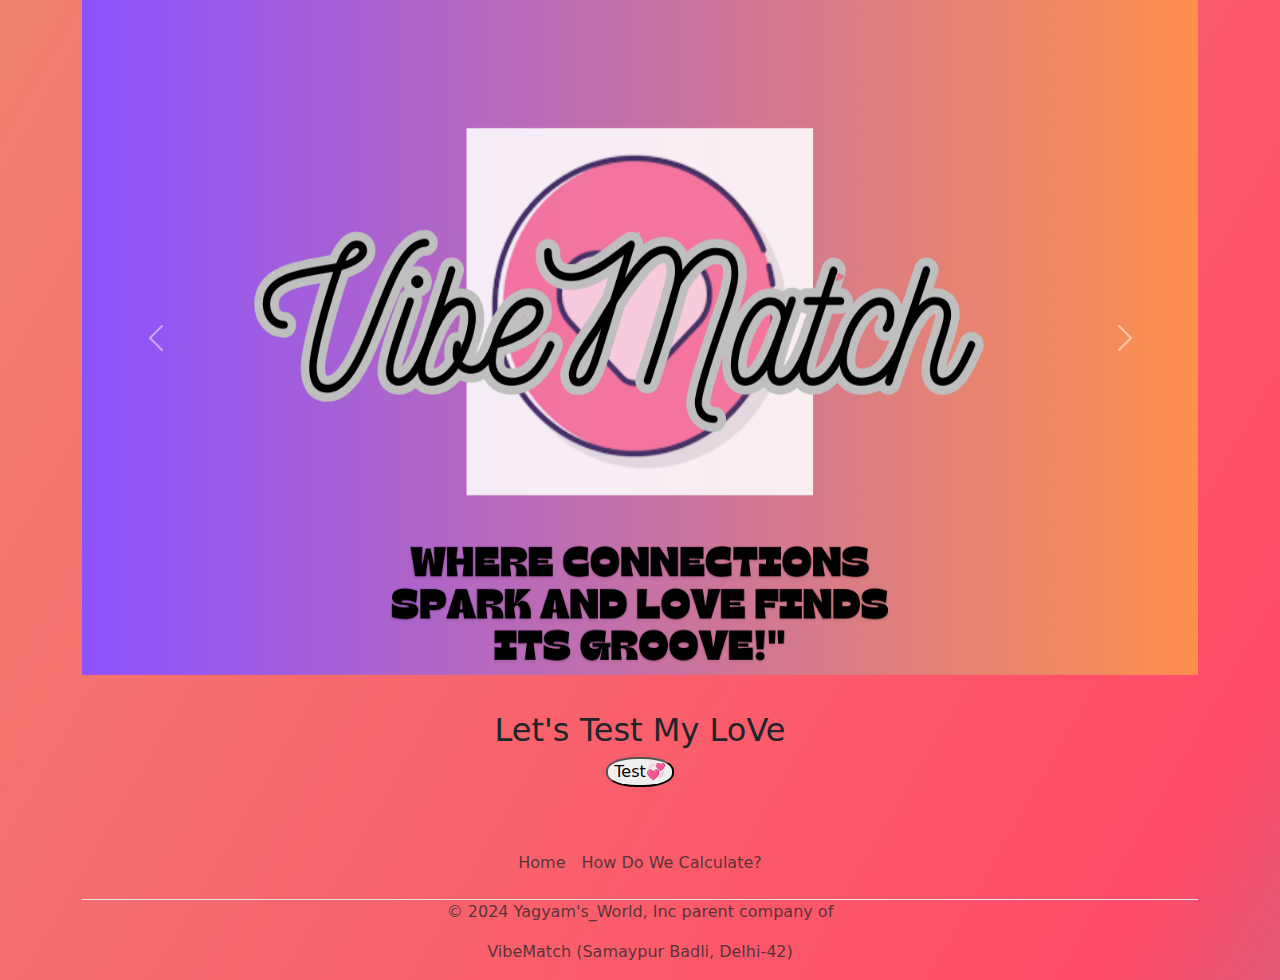
<file: index.html>
<!DOCTYPE html>
<html lang="en">
<head>
    <meta charset="UTF-8">
    <meta name="viewport" content="width=device-width, initial-scale=1.0">
    <title>Document</title>
    <link href="https://cdn.jsdelivr.net/npm/bootstrap@5.3.3/dist/css/bootstrap.min.css" rel="stylesheet" integrity="sha384-QWTKZyjpPEjISv5WaRU9OFeRpok6YctnYmDr5pNlyT2bRjXh0JMhjY6hW+ALEwIH" crossorigin="anonymous">
    <script src="https://cdn.jsdelivr.net/npm/bootstrap@5.3.3/dist/js/bootstrap.bundle.min.js" integrity="sha384-YvpcrYf0tY3lHB60NNkmXc5s9fDVZLESaAA55NDzOxhy9GkcIdslK1eN7N6jIeHz" crossorigin="anonymous"></script>
    <link rel="stylesheet" href="lv.css">
</head>
<body class="gradient-background">
    <!-- Carousel -->
    <div id="carouselExampleControlsNoTouching" class="carousel slide  container" data-bs-touch="true">
        <div class="carousel-inner">
          <div class="carousel-item active">
            <img src="./VibeMatch (1).png" class="d-block w-100"  style="height: 75vh; width: 100vw;">
          </div>
          <div class="carousel-item">
            <img src="./VibeMatch2.png" class="d-block w-100" style="height: 75vh; width: 100vw">
          </div>
          <div class="carousel-item">
            <img src="./Vibematch3.png" class="d-block w-100"  style="height: 75vh; width: 100vw;">
          </div>
        </div>
        <button class="carousel-control-prev" type="button" data-bs-target="#carouselExampleControlsNoTouching" data-bs-slide="prev">
          <span class="carousel-control-prev-icon" aria-hidden="true"></span>
          <span class="visually-hidden">Previous</span>
        </button>
        <button class="carousel-control-next" type="button" data-bs-target="#carouselExampleControlsNoTouching" data-bs-slide="next">
          <span class="carousel-control-next-icon" aria-hidden="true"></span>
          <span class="visually-hidden">Next</span>
        </button>
      </div>

      <!-- main hero -->

      <div id="hero">
        <h2>Let's Test My LoVe</h2>
        <a href="calculate.html"><button>Test💞</button></a>
      </div>

      <!-- footer -->
      
      <footer class="pt-3 mt-4 container">
        <ul class="nav justify-content-center border-bottom pb-3 mt-3">
          <li class="nav-item"><a href="index.html" class="nav-link px-2 text-body-secondary">Home</a></li>
          <li class="nav-item"><a href="howcalculate.html" class="nav-link px-2 text-body-secondary">How Do We Calculate?</a></li>
        </ul>
        <p class="text-center text-body-secondary">© 2024 Yagyam's_World, Inc parent company of
            <p class="text-center text-body-secondary">VibeMatch <span>(Samaypur Badli, Delhi-42)</span></p>
            </p>
      </footer>
</body>
</html>
</file>
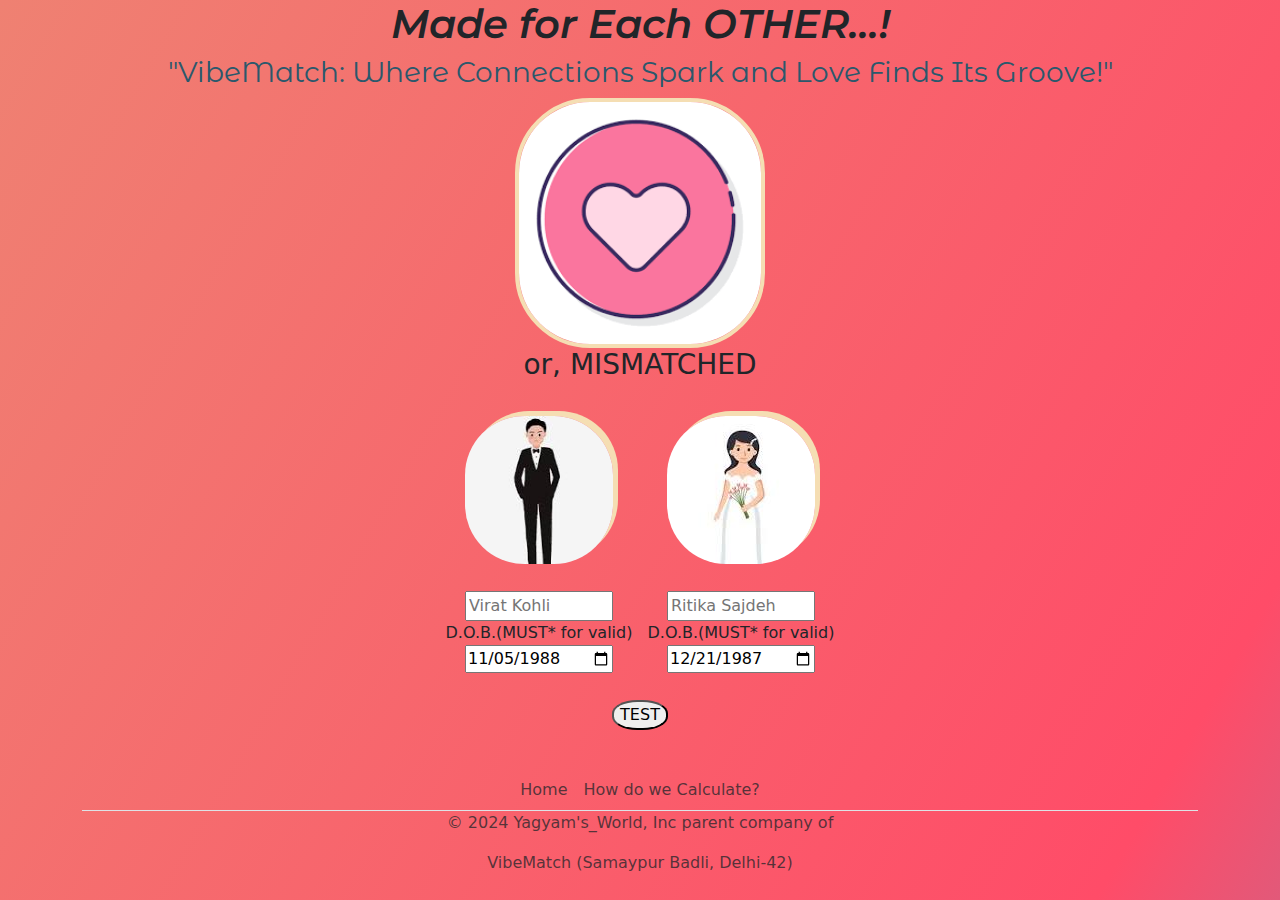
<file: calculate.html>
<!DOCTYPE html>
<html lang="en">

<head>
    <meta charset="UTF-8">
    <meta name="viewport" content="width=device-width, initial-scale=1.0">
    <title>JS</title>
    <link href="https://cdn.jsdelivr.net/npm/bootstrap@5.3.3/dist/css/bootstrap.min.css" rel="stylesheet"
        integrity="sha384-QWTKZyjpPEjISv5WaRU9OFeRpok6YctnYmDr5pNlyT2bRjXh0JMhjY6hW+ALEwIH" crossorigin="anonymous">
    <script src="https://cdn.jsdelivr.net/npm/bootstrap@5.3.3/dist/js/bootstrap.bundle.min.js"
        integrity="sha384-YvpcrYf0tY3lHB60NNkmXc5s9fDVZLESaAA55NDzOxhy9GkcIdslK1eN7N6jIeHz"
        crossorigin="anonymous"></script>
    <link rel="stylesheet" href="lv.css">
    <link rel="preconnect" href="https://fonts.googleapis.com">
    <link rel="preconnect" href="https://fonts.gstatic.com" crossorigin>
    <link
        href="https://fonts.googleapis.com/css2?family=Montserrat+Alternates:ital,wght@0,100;0,200;0,300;0,400;0,500;0,600;0,700;0,800;0,900;1,100;1,200;1,300;1,400;1,500;1,600;1,700;1,800;1,900&display=swap"
        rel="stylesheet">
    <link rel="preconnect" href="https://fonts.googleapis.com">
    <link rel="preconnect" href="https://fonts.gstatic.com" crossorigin>
    <link rel="preconnect" href="https://fonts.googleapis.com">
    <link rel="preconnect" href="https://fonts.gstatic.com" crossorigin>
    <link
        href="https://fonts.googleapis.com/css2?family=Montserrat+Alternates:ital,wght@0,100;0,200;0,300;0,400;0,500;0,600;0,700;0,800;0,900;1,100;1,200;1,300;1,400;1,500;1,600;1,700;1,800;1,900&family=Montserrat:ital,wght@0,100..900;1,100..900&family=Noto+Serif:ital,wght@0,100..900;1,100..900&family=Poppins:ital,wght@0,100;0,200;0,300;0,400;0,500;0,600;0,700;0,800;0,900;1,100;1,200;1,300;1,400;1,500;1,600;1,700;1,800;1,900&family=Roboto+Slab:wght@100..900&display=swap"
        rel="stylesheet">
        <link rel="preconnect" href="https://fonts.googleapis.com">
<link rel="preconnect" href="https://fonts.gstatic.com" crossorigin>
<link href="https://fonts.googleapis.com/css2?family=Dancing+Script:wght@400..700&display=swap" rel="stylesheet">
<link rel="shortcut icon" href="/img lv/logo.png" type="image/x-icon" />
</head>

<body class="gradient-background">
    <div class="box">
        <div id="users">
            <h1>Made for Each OTHER...!</h1>
            <h3>
                "VibeMatch: Where Connections Spark and Love Finds Its Groove!"</h3>
        </div>
        <div id="container1">
            <img id="profile" src="./img lv/logo.png" alt="hearts image">
            <h3>or, MISMATCHED</h3>
        </div>
        <div id="container1alternate1">
            <img style="border: 4px solid white" id="profile" src="./img lv/love image.jpeg" alt="hearts image">
            <h3 style="font-family:Dancing Script, cursive; font-size: 2em; font-weight: 800;">😚Genuine try krna banta hai🫡</h3>
        </div>
        <div id="container1alternate2">
            <img style="border: 4px solid white" id="profile" src="./img lv/love image 2.jpeg" alt="hearts image">
            <h3 style="font-family:Dancing Script, cursive; font-size: 2em; font-weight: 900;">😍Set Hai...bass Propose krne ki deri hai😘</h3>
        </div>
        <div id="container1alternate3">
            <img style="border: 4px solid white" id="profile" src="./img lv/hearbrake.jpeg" alt="hearts image">
            <h3 style="font-family:Dancing Script, cursive; font-size: 2em; font-weight: 900;">🥹Mushkil hai!...Try Somewhere Else😞</h3>
        </div>
        <div id="container1alternate4">
            <img style="border: 4px solid white" id="profile" src="./img lv/one sided.jpeg" alt="hearts image">
            <h3 style="font-family:Dancing Script, cursive; font-size: 2em; font-weight: 900;">😉One Sided Toh Nhi...!😗</h3>
        </div>
        
        <div id="container2">
            <div class="groom">

                <img class="groom_bride" src="./img lv/groom.jpeg" alt="">
                <input type="text" name="male" id="" placeholder="Virat Kohli">
                D.O.B.(MUST* for valid)<input type="date" name="DOB" id="DOB male" value="1988-11-05" max="2018-12-31">
            </div>
            <div class="groom">

                <img class="groom_bride" src="./img lv/download (1).jpeg" alt="">
                <input type="text" name="female" id="" placeholder="Ritika Sajdeh">
                D.O.B.(MUST* for valid)<input type="date" name="DOB" id="DOB female" value="1987-12-21" max="2018-12-31">
            </div>
        </div>
        <div id="container2alternate">
            <h4 style="font-family: serif;">Refresh to Test Another Lo.Ve</h4>
        </div>
        <button id="TEST" type="submit">TEST</button>
    </div>


    <!-- footer -->
    <footer class="pt-3 mt-4 container">
        <ul class="nav justify-content-center border-bottom pt-0 mt-0">
            <li class="nav-item"><a href="index.html" class="nav-link px-2 text-body-secondary">Home</a></li>
            <li class="nav-item"><a href="howcalculate.html" class="nav-link px-2 text-body-secondary">How do we Calculate?</a></li>
        </ul>
        <p class="text-center text-body-secondary">© 2024 Yagyam's_World, Inc parent company of
        <p class="text-center text-body-secondary">VibeMatch <span>(Samaypur Badli, Delhi-42)</span></p>
        </p>

    </footer>
<script src="lv.js"></script>
</body>

</html>
</file>
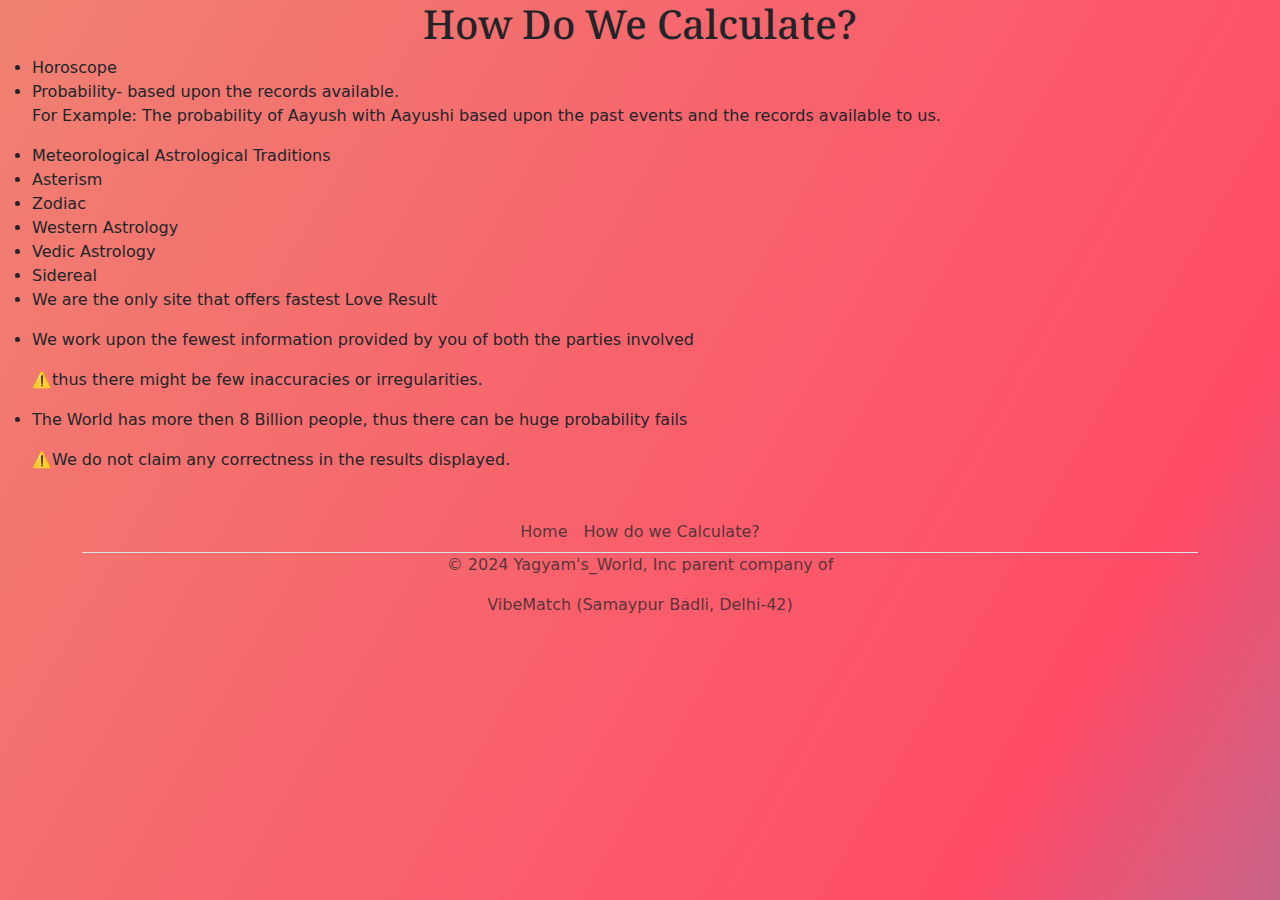
<file: howcalculate.html>
<!DOCTYPE html>
<html lang="en">
<head>
    <meta charset="UTF-8">
    <meta name="viewport" content="width=device-width, initial-scale=1.0">
    <title>howcalculate</title>
    <link href="https://cdn.jsdelivr.net/npm/bootstrap@5.3.3/dist/css/bootstrap.min.css" rel="stylesheet" integrity="sha384-QWTKZyjpPEjISv5WaRU9OFeRpok6YctnYmDr5pNlyT2bRjXh0JMhjY6hW+ALEwIH" crossorigin="anonymous">
    <script src="https://cdn.jsdelivr.net/npm/bootstrap@5.3.3/dist/js/bootstrap.bundle.min.js" integrity="sha384-YvpcrYf0tY3lHB60NNkmXc5s9fDVZLESaAA55NDzOxhy9GkcIdslK1eN7N6jIeHz" crossorigin="anonymous"></script>
    <link rel="preconnect" href="https://fonts.googleapis.com">
<link rel="preconnect" href="https://fonts.gstatic.com" crossorigin>
<link href="https://fonts.googleapis.com/css2?family=Noto+Serif:ital,wght@0,100..900;1,100..900&display=swap" rel="stylesheet">
    <link rel="stylesheet" href="lv.css">
</head>
<body class="gradient-background">
    <h1 style="font-family: Noto Serif, serif; text-align: center;">How Do We Calculate?</h1>
    <ul>
        <li>Horoscope</li>
        <li>Probability- based upon the records available.
            <p>For Example: The probability of Aayush with Aayushi based upon the past events and the records available to us.</p>
        </li>
        <li>Meteorological Astrological Traditions</li>
        <li>Asterism</li>
        <li>Zodiac</li>
        <li>Western Astrology</li>
        <li>Vedic Astrology</li>
        <li>Sidereal</li>
        <li><p>We are the only site that offers fastest Love Result</p></li>
        <li><p>We work upon the fewest information provided by you of both the parties involved<p> ⚠️thus there might be few inaccuracies or irregularities.</p></p></li>
        <li>
            <p>The World has more then 8 Billion people, thus there can be huge probability fails <p>⚠️We do not claim any correctness in the results displayed.</p></p></li>
    </ul>

<!-- footer -->
    
    <footer class="pt-3 mt-4 container">
        <ul class="nav justify-content-center border-bottom pt-0 mt-0">
            <li class="nav-item"><a href="index.html" class="nav-link px-2 text-body-secondary">Home</a></li>
            <li class="nav-item"><a href="howcalculate.html" class="nav-link px-2 text-body-secondary">How do we Calculate?</a></li>
        </ul>
        <p class="text-center text-body-secondary">© 2024 Yagyam's_World, Inc parent company of
        <p class="text-center text-body-secondary">VibeMatch <span>(Samaypur Badli, Delhi-42)</span></p>
        </p>

    </footer>
</body>
</html>
</file>
<file: lv.css>
/* body {
    background-color: #ffb8c4;
} */

#users h3 {
    color: #2b586c;
    font-family: "Montserrat Alternates", sans-serif;
    font-weight: 400;
    font-style: normal;
}

#users h1 {
    font-family: "Montserrat", sans-serif;
    font-weight: 600;
    font-style:oblique;
}

.groom_bride {
    border-radius: 40%;
    height: 148px;
    width: 148px;
    margin: 3vh;
    box-shadow: 5px -5px wheat;
}

.box {
    display: flex;
    flex-direction: column;
    text-align: center;
    justify-content: center;
    align-items: center;
}

#profile {
    width: 250px;
    border-radius: 30%;
    border: 4px solid wheat;
    height: 250px;
}

#container2 {
    display: flex;
    margin-bottom: 3vh;
}

.groom {
    display: flex;
    flex-direction: column;
    align-items: center;
}

.groom input {
    width: 148px;
}

button {
    width: fit-content;
    border-radius: 45%;
}
@media(max-width: 450px){
    #container1{
        display: none;
    }
}
#container1alternate1, #container1alternate2, #container1alternate3, #container2alternate, #container1alternate4{
    display: none;
}

#hero{
    margin-top: 4vh;
    /* background-color: antiquewhite; */
    text-align: center;
    display: block;
}
.gradient-background {
    background: linear-gradient(300deg, #00bfff, #ff4c68, #ef8172);
    background-size: 180% 180%;
    animation: gradient-animation 18s ease infinite;
  }
</file>
